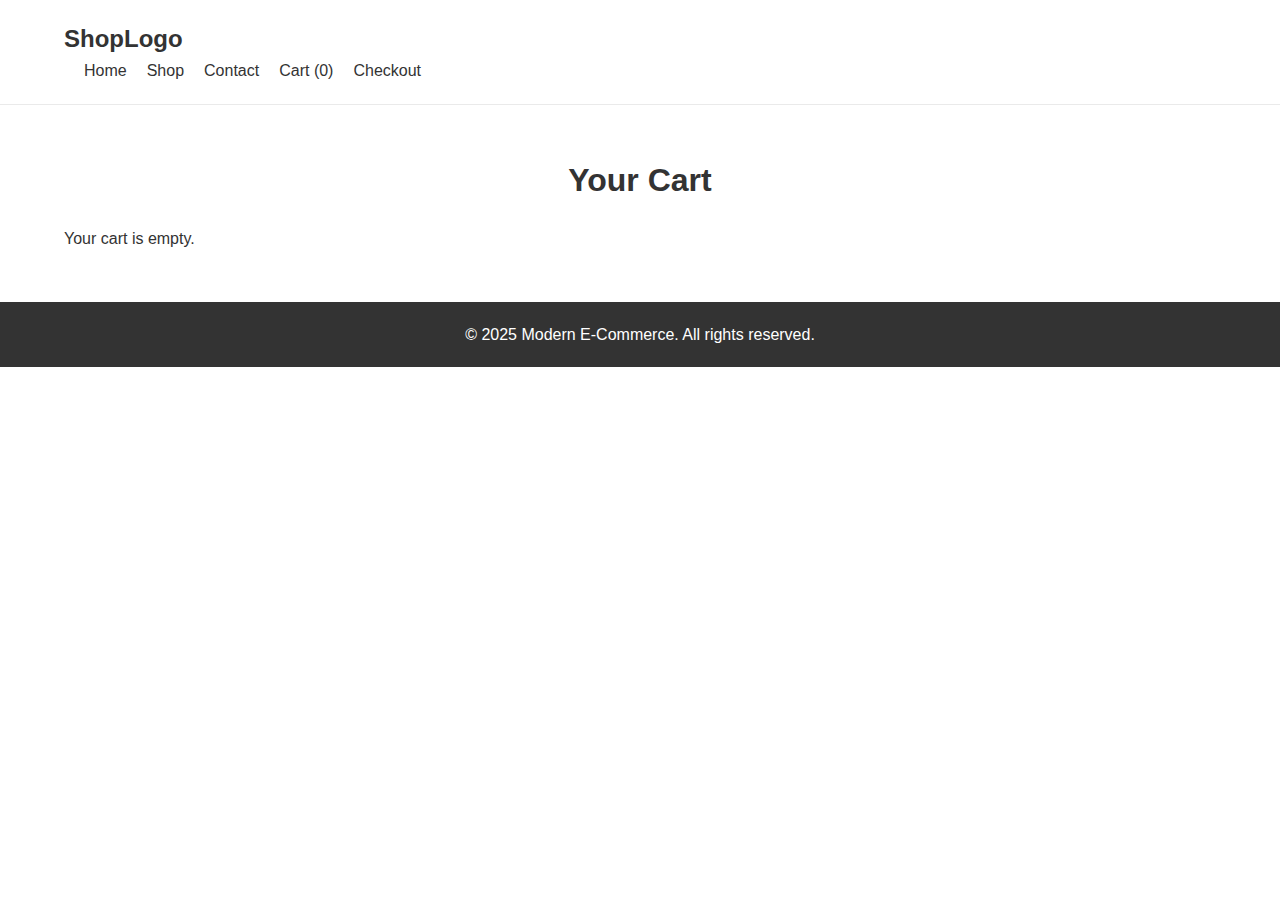
<file: cart.html>
<!DOCTYPE html>
<html lang="en">
<head>
  <meta charset="UTF-8" />
  <meta name="viewport" content="width=device-width, initial-scale=1" />
  <title>Your Cart — Modern E-Commerce</title>
  <link rel="stylesheet" href="css/styles.css" />
</head>
<body>
  <!-- Header / Navigation -->
  <header class="header">
    <div class="container">
      <div class="logo">ShopLogo</div>
      <nav class="nav">
        <ul class="nav__links">
          <li><a href="index.html">Home</a></li>
          <li><a href="shop.html">Shop</a></li>
          <li><a href="contact.html">Contact</a></li>
          <li><a href="cart.html">Cart <span id="cart-count">(0)</span></a></li>
          <li><a href="checkout.html">Checkout</a></li>
        </ul>
        <div class="nav__toggle" id="navToggle">&#9776;</div>
      </nav>
    </div>
  </header>
  

  <!-- Cart Section -->
  <section class="cart-container container">
    <h2>Your Cart</h2>
    <div id="cart-items">
      <!-- A table (or “Your cart is empty” message) will be injected here -->
    </div>
    <div id="cart-summary">
      <!-- Total price & “Checkout” button will appear here -->
    </div>
  </section>

  <!-- Footer -->
  <footer class="footer">
    <div class="container">
      <p>&copy; 2025 Modern E-Commerce. All rights reserved.</p>
    </div>
  </footer>

  <!-- 1) cart.js must load first so that getCart(), saveCart(), updateCartCount() are defined -->
  <script src="js/cart.js"></script>

  <!-- 2) cart-page.js will build the cart‐table on this page -->
  <script src="js/cart-page.js"></script>
</body>
</html>
</file>
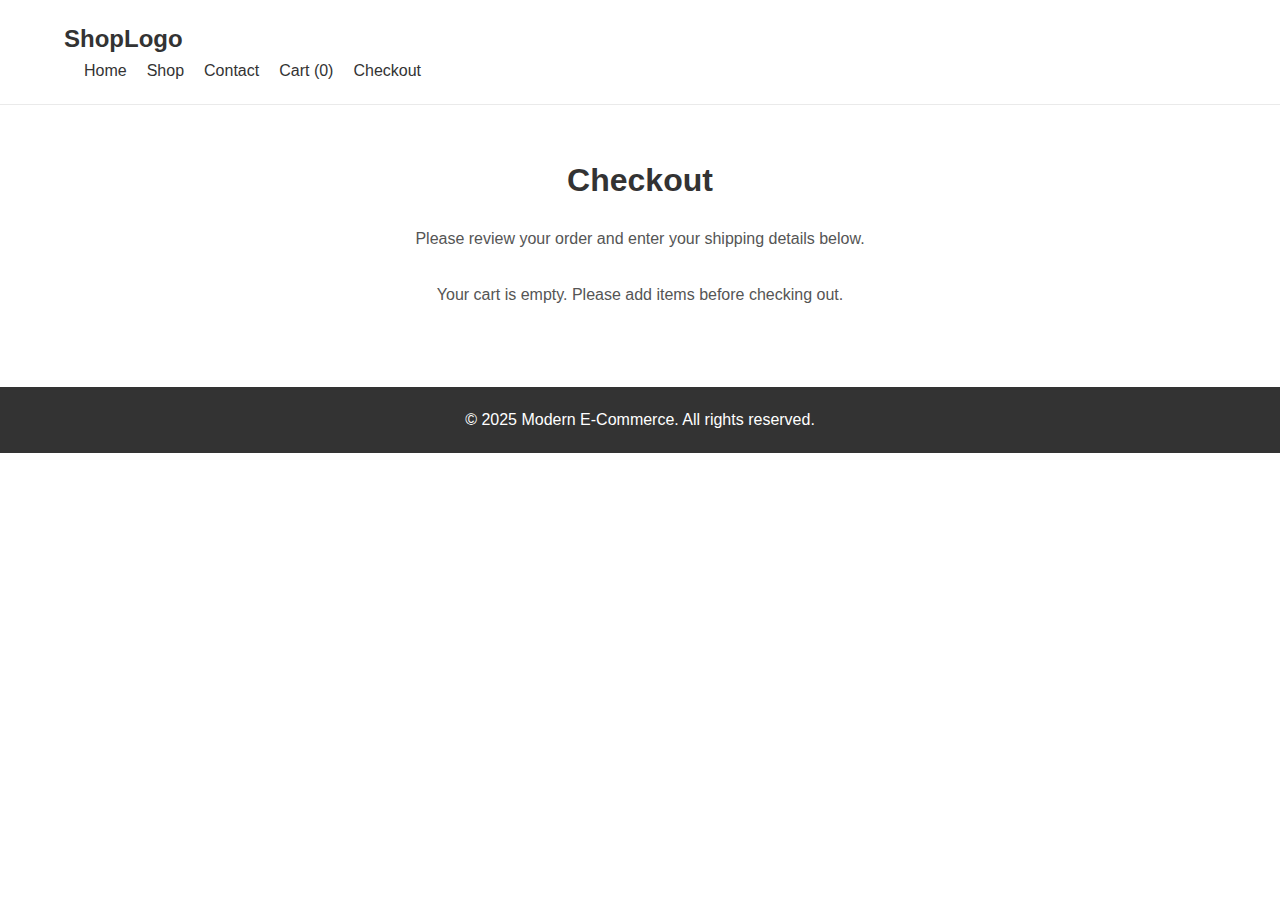
<file: checkout.html>
<!DOCTYPE html>
<html lang="en">

<head>
    <meta charset="UTF-8" />
    <meta name="viewport" content="width=device-width, initial-scale=1" />
    <title>Checkout — Modern E-Commerce</title>
    <link rel="stylesheet" href="css/styles.css" />
</head>

<body>
    <!-- Header / Navigation -->
    <header class="header">
        <div class="container">
            <div class="logo">ShopLogo</div>
            <nav class="nav">
                <ul class="nav__links">
                    <li><a href="index.html">Home</a></li>
                    <li><a href="shop.html">Shop</a></li>
                    <li><a href="contact.html">Contact</a></li>
                    <li><a href="cart.html">Cart <span id="cart-count">(0)</span></a></li>
                    <li><a href="checkout.html">Checkout</a></li>
                </ul>
                <div class="nav__toggle" id="navToggle">&#9776;</div>
            </nav>
        </div>
    </header>

    <!-- Checkout Section -->
    <section class="contact-section container">
        <h2>Checkout</h2>
        <p>Please review your order and enter your shipping details below.</p>

        <!-- Order summary (populated by JS) -->
        <div id="order-summary" class="order-summary">
            <!-- JS will inject a table of cart items and total here -->
        </div>

        <!-- FORM: send order to Formspree -->
        <form id="checkout-form" action="https://formsubmit.co/maguiresciberras@gmail.com" method="POST" class="contact-form">
            <input type="hidden" name="cart_contents" id="cart-contents" value="" />
            <!-- Customer Info -->
            <div class="form-row">
                <label for="customer-name">Full Name<span class="required">*</span></label>
                <input type="text" id="customer-name" name="name" required placeholder="Your full name" />
            </div>

            <div class="form-row">
                <label for="customer-email">Email<span class="required">*</span></label>
                <input type="email" id="customer-email" name="_replyto" required placeholder="you@example.com" />
            </div>

            <div class="form-row">
                <label for="customer-address">Address<span class="required">*</span></label>
                <input type="text" id="customer-address" name="address" required placeholder="Street address, P.O. box, etc." />
            </div>

            <div class="form-row">
                <label for="customer-city">City<span class="required">*</span></label>
                <input type="text" id="customer-city" name="city" required placeholder="City" />
            </div>

            <div class="form-row">
                <label for="customer-state">State/Province<span class="required">*</span></label>
                <input type="text" id="customer-state" name="state" required placeholder="State or Province" />
            </div>

            <div class="form-row">
                <label for="customer-zip">ZIP/Postal Code<span class="required">*</span></label>
                <input type="text" id="customer-zip" name="zip" required placeholder="ZIP or Postal Code" />
            </div>

            <div class="form-row">
                <label>Shipping Method<span class="required">*</span></label>
                <div>
                    <label>
            <input
              type="radio"
              name="shipping-method"
              value="normal"
              data-cost="11"
              checked
            />
            Normal Post ($11)
          </label>
                    <label style="margin-left: 1rem;">
            <input
              type="radio"
              name="shipping-method"
              value="express"
              data-cost="23"
            />
            Express Post ($23)
          </label>
                </div>
            </div>

            <!-- Hidden next field: redirect to order‐thankyou.html on success -->
            <input type="hidden" name="_next" value="http://100.90.61.11:8000/order-thankyou.html" />

            <div class="form-row">
                <button type="submit" class="btn">Place Order</button>
            </div>
        </form>
    </section>

    <footer class="footer">
        <div class="container">
            <p>&copy; 2025 Modern E-Commerce. All rights reserved.</p>
        </div>
    </footer>

    <!-- Include our cart helper first -->
    <script src="js/cart.js"></script>
    <!-- Then include the checkout logic -->
    <script src="js/checkout.js"></script>
</body>

</html>
</file>
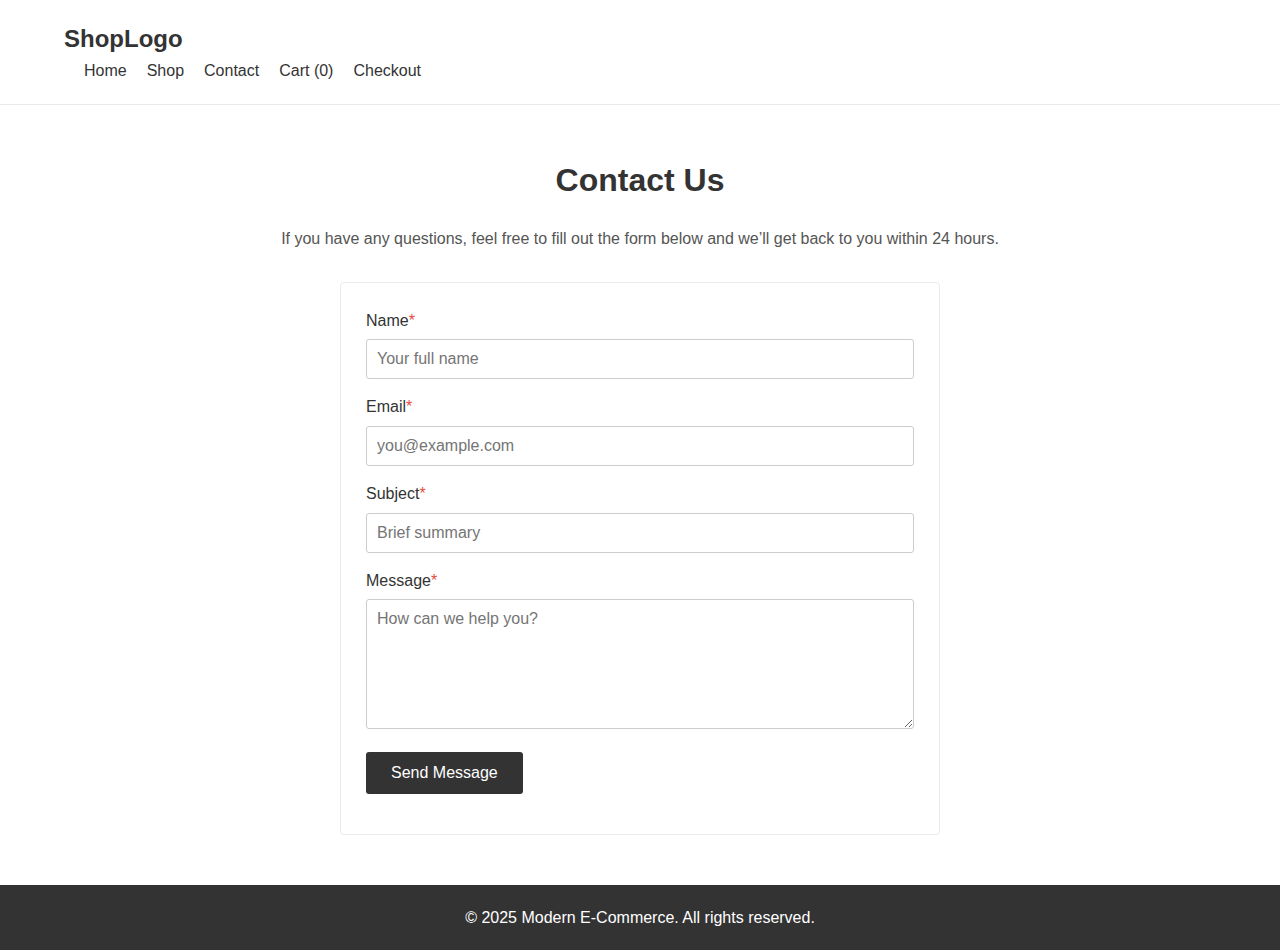
<file: contact.html>
<!DOCTYPE html>
<html lang="en">

<head>
    <meta charset="UTF-8" />
    <meta name="viewport" content="width=device-width, initial-scale=1" />
    <title>Contact Us — Modern E-Commerce</title>
    <link rel="stylesheet" href="css/styles.css" />
</head>

<body>
    <!-- Header / Navigation (same as index.html/shop.html) -->
    <header class="header">
        <div class="container">
            <div class="logo">ShopLogo</div>
            <nav class="nav">
                <ul class="nav__links">
                    <li><a href="index.html">Home</a></li>
                    <li><a href="shop.html">Shop</a></li>
                    <li><a href="contact.html">Contact</a></li>
                    <li><a href="cart.html">Cart <span id="cart-count">(0)</span></a></li>
                    <li><a href="checkout.html">Checkout</a></li>
                </ul>
                <div class="nav__toggle" id="navToggle">&#9776;</div>
            </nav>
        </div>
    </header>


    <!-- Contact Section -->
    <section class="contact-section container">
        <h2>Contact Us</h2>
        <p>If you have any questions, feel free to fill out the form below and we’ll get back to you within 24 hours.</p>

        <!-- Replace YOUR_FORMSPREE_ENDPOINT with your actual Formspree URL -->
        <form id="contact-form" action="https://formsubmit.co/maguiresciberras@gmail.com" method="POST" class="contact-form">
            <div class="form-row">
                <label for="name">Name<span class="required">*</span></label>
                <input type="text" id="name" name="name" required placeholder="Your full name" />
            </div>

            <div class="form-row">
                <label for="email">Email<span class="required">*</span></label>
                <input type="email" id="email" name="_replyto" required placeholder="you@example.com" />
            </div>

            <div class="form-row">
                <label for="subject">Subject<span class="required">*</span></label>
                <input type="text" id="subject" name="subject" required placeholder="Brief summary" />
            </div>

            <div class="form-row">
                <label for="message">Message<span class="required">*</span></label>
                <textarea id="message" name="message" rows="6" required placeholder="How can we help you?"></textarea>
            </div>

            <!-- If you want a custom “thank you” page, keep this next line. 
                 Otherwise, remove it to let Formspree show its default success page. -->
            <input type="hidden" name="_next" value="http://100.90.61.11:8000/thankyou-message.html" />

            <div class="form-row">
                <button type="submit" class="btn">Send Message</button>
            </div>
        </form>
    </section>

    <footer class="footer">
        <div class="container">
            <p>&copy; 2025 Modern E-Commerce. All rights reserved.</p>
        </div>
    </footer>

    <!-- Reuse your shop.js for nav toggling (or any small scripts you already have) -->
    <script src="js/shop.js"></script>
    <script src="js/cart.js"></script>
</body>

</html>
</file>
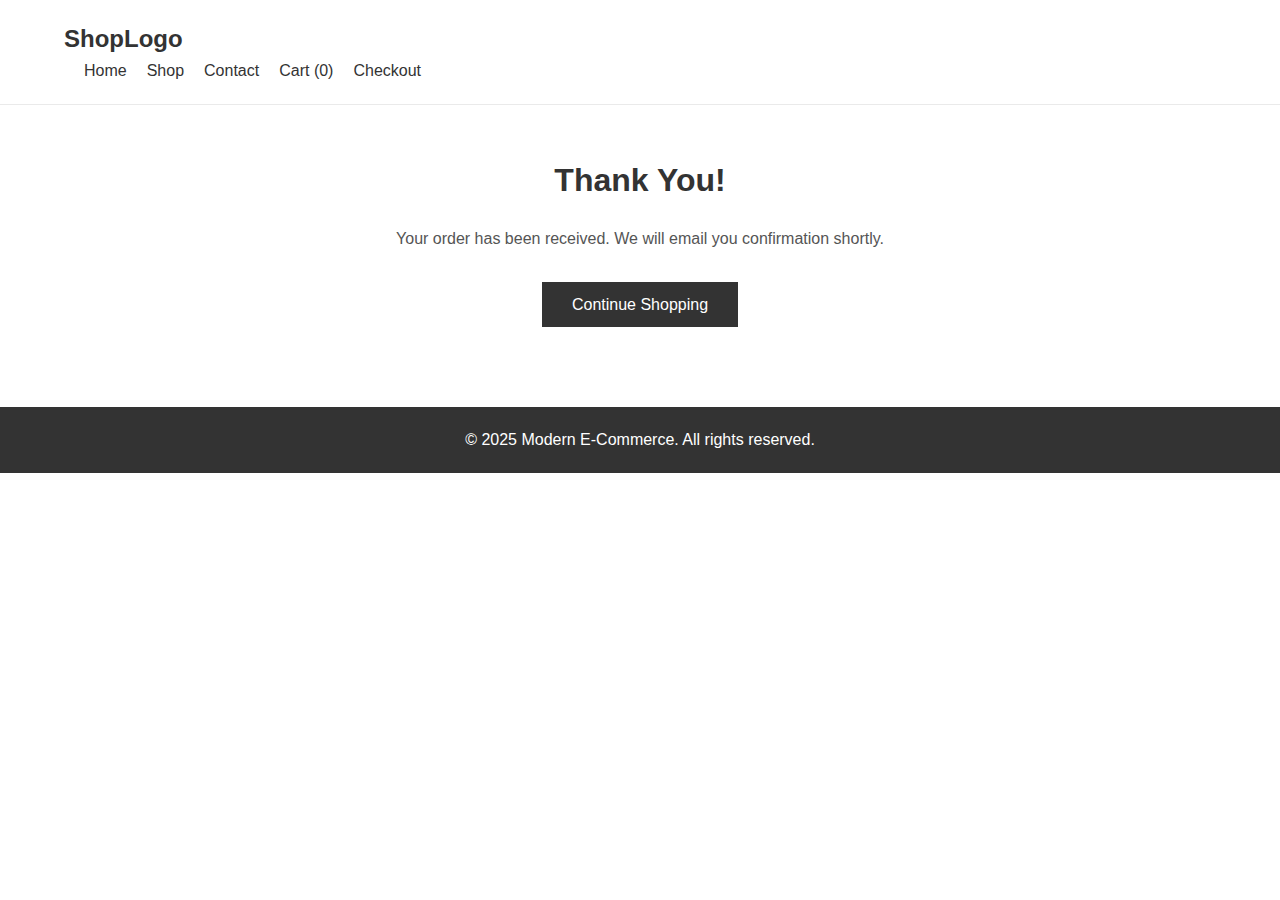
<file: order-thankyou.html>
<!DOCTYPE html>
<html lang="en">
<head>
  <meta charset="UTF-8" />
  <meta name="viewport" content="width=device-width, initial-scale=1" />
  <title>Thank You for Your Order</title>
  <link rel="stylesheet" href="css/styles.css" />
</head>
<body>
  <header class="header">
    <div class="container">
      <div class="logo">ShopLogo</div>
      <nav class="nav">
        <ul class="nav__links">
          <li><a href="index.html">Home</a></li>
          <li><a href="shop.html">Shop</a></li>
          <li><a href="contact.html">Contact</a></li>
          <li><a href="cart.html">Cart <span id="cart-count">(0)</span></a></li>
          <li><a href="checkout.html">Checkout</a></li>
        </ul>
        <div class="nav__toggle" id="navToggle">&#9776;</div>
      </nav>
    </div>
  </header>

  <section class="contact-section container">
    <h2>Thank You!</h2>
    <p>Your order has been received. We will email you confirmation shortly.</p>
    <p><a href="index.html" class="btn">Continue Shopping</a></p>
  </section>

  <footer class="footer">
    <div class="container">
      <p>&copy; 2025 Modern E-Commerce. All rights reserved.</p>
    </div>
  </footer>

  <!-- Load cart.js so that the header badge updates to zero -->
  <script src="js/cart.js"></script>
</body>
</html>
</file>
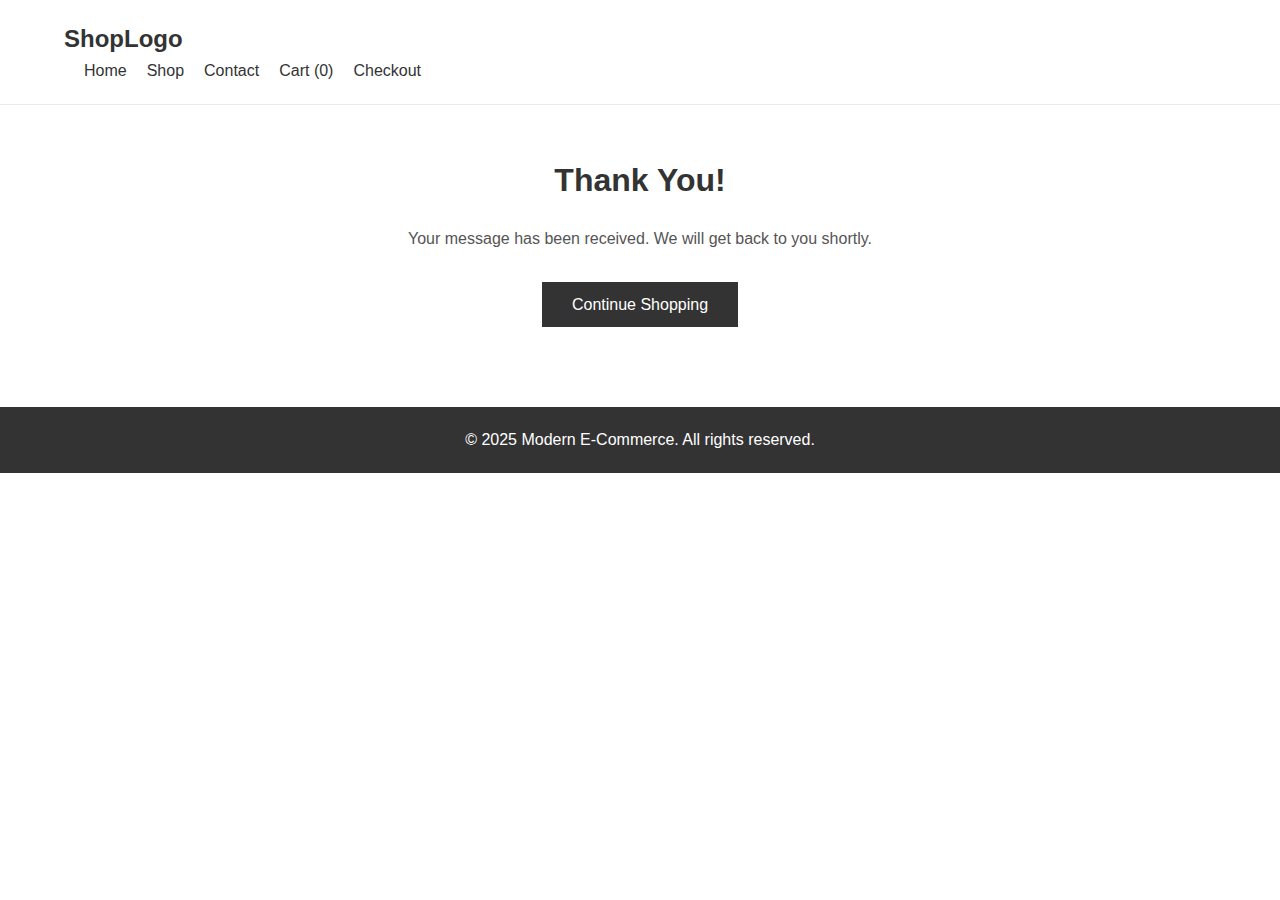
<file: thankyou-message.html>
<!DOCTYPE html>
<html lang="en">
<head>
  <meta charset="UTF-8" />
  <meta name="viewport" content="width=device-width, initial-scale=1" />
  <title>Thank You for Your Order</title>
  <link rel="stylesheet" href="css/styles.css" />
</head>
<body>
  <header class="header">
    <div class="container">
      <div class="logo">ShopLogo</div>
      <nav class="nav">
        <ul class="nav__links">
          <li><a href="index.html">Home</a></li>
          <li><a href="shop.html">Shop</a></li>
          <li><a href="contact.html">Contact</a></li>
          <li><a href="cart.html">Cart <span id="cart-count">(0)</span></a></li>
          <li><a href="checkout.html">Checkout</a></li>
        </ul>
        <div class="nav__toggle" id="navToggle">&#9776;</div>
      </nav>
    </div>
  </header>

  <section class="contact-section container">
    <h2>Thank You!</h2>
    <p>Your message has been received. We will get back to you shortly.</p>
    <p><a href="index.html" class="btn">Continue Shopping</a></p>
  </section>

  <footer class="footer">
    <div class="container">
      <p>&copy; 2025 Modern E-Commerce. All rights reserved.</p>
    </div>
  </footer>

  <!-- Load cart.js so that the header badge updates to zero -->
  <script src="js/cart.js"></script>
</body>
</html>
</file>
<file: css/styles.css>
/* ================================
   Your Existing Desktop & Grid Rules
   ================================ */


/* Base Styles */

* {
    margin: 0;
    padding: 0;
    box-sizing: border-box;
}

body {
    font-family: Arial, sans-serif;
    line-height: 1.6;
    color: #333;
}


/* Container */

.container {
    width: 90%;
    max-width: 1200px;
    margin: 0 auto;
}


/* Header */

.header {
    background: #fff;
    padding: 20px 0;
    border-bottom: 1px solid #eaeaea;
}

.logo {
    font-size: 1.5rem;
    font-weight: bold;
}

.nav {
    display: flex;
    align-items: center;
    justify-content: space-between;
}

.nav__links {
    list-style: none;
    display: flex;
}

.nav__links li {
    margin-left: 20px;
}

.nav__links a {
    text-decoration: none;
    color: #333;
    font-weight: 500;
}

.nav__toggle {
    display: none;
    font-size: 1.5rem;
    cursor: pointer;
}


/* ================================================
   1) HERO SECTION: make .hero the positioning parent
   ================================================ */

.hero {
    position: relative;
    /* establish containing block for absolute children */
    background-color: #f0f0f0;
    /* or remove if you want the background to be fully covered by images */
    padding: 2rem 0;
    /* controls the height of the hero region */
    display: flex;
    justify-content: center;
    align-items: center;
    text-align: center;
    overflow: hidden;
    /* (optional) hide overflow if images bleed out */
}


/* ================================================
   2) HERO‐IMAGES: sit absolutely behind all text/buttons
   ================================================ */

.hero-images {
    position: absolute;
    top: 0;
    left: 0;
    width: 100%;
    height: 100%;
    overflow: hidden;
    /* ensure no stray edges show */
    z-index: 0;
    /* behind the text */
    /* remove any “display: flex;” or “margin-top” here—these rules override them */
}


/* Each <img> will fill the entire hero area.
   We still keep the fade‐in logic for mobile if your JS toggles “.show”. */

.hero-images img {
    position: absolute;
    top: 0;
    left: 0;
    width: 100%;
    height: 100%;
    object-fit: cover;
    opacity: 0;
    transition: opacity 0.6s ease;
}


/* When your JS adds “.show” at ≤480px (or other breakpoints), each slide will fade in */

.hero-images img.show {
    opacity: 1;
}


/* ================================================
   3) FORCE TEXT & BUTTONS ON TOP
   ================================================ */

.hero h1,
.hero p,
.hero .btn {
    position: relative;
    /* so that z-index actually applies */
    z-index: 1;
    /* above the <img> backgrounds */
    color: #fff;
    /* typically you’ll want white text if the images are dark */
}


/* ================================================
   4) (OPTIONAL) A SEMI‐TRANSPARENT OVERLAY
      This ensures white text remains legible over
      bright or busy photos. Comment out if you don’t want it.
   ================================================ */

.hero::before {
    content: "";
    position: absolute;
    top: 0;
    left: 0;
    width: 100%;
    height: 100%;
    background: rgba(0, 0, 0, 0.3);
    z-index: 0.5;
    /* sits between the images (z‐index:0) and the text (z‐index:1) */
}

.btn {
    display: inline-block;
    padding: 10px 30px;
    background: #333;
    color: #fff;
    text-decoration: none;
    border: none;
    cursor: pointer;
    font-size: 1rem;
}


/* Shop Page Layout */

.shop-container {
    display: flex;
    gap: 20px;
    padding: 50px 0;
}

.sidebar {
    width: 200px;
}

.sidebar h3 {
    margin-bottom: 10px;
}

#category-list {
    list-style: none;
}

#category-list li {
    margin-bottom: 8px;
    cursor: pointer;
    color: #333;
}

#category-list li:hover {
    text-decoration: underline;
}


/* Product Grid */

.product-grid {
    display: grid;
    grid-template-columns: repeat(auto-fill, minmax(240px, 1fr));
    gap: 20px;
}

.product-card {
    background: #fff;
    border: 1px solid #eaeaea;
    padding: 20px;
    text-align: center;
    transition: transform 0.3s ease;
}

.product-card:hover {
    transform: translateY(-5px);
}

.product-card img {
    width: 100%;
    height: auto;
    margin-bottom: 15px;
}

.product-card h3 {
    margin-bottom: 10px;
    font-size: 1.2rem;
}

.price {
    color: #e74c3c;
    font-weight: bold;
    margin-bottom: 10px;
}

.product-card p.description {
    font-size: 0.875rem;
    margin-bottom: 15px;
    color: #555;
}

.product-card button {
    padding: 10px 20px;
    background: #333;
    color: #fff;
    border: none;
    cursor: pointer;
    font-size: 1rem;
}


/* Footer */

.footer {
    background: #333;
    color: #fff;
    padding: 20px 0;
    text-align: center;
}


/* ================================
   CONTACT PAGE STYLES (APPLIES AT ALL SIZES)
   ================================ */

.contact-section {
    padding: 50px 0;
    text-align: left;
}

.contact-section h2 {
    font-size: 2rem;
    margin-bottom: 20px;
    text-align: center;
}

.contact-section p {
    text-align: center;
    margin-bottom: 30px;
    color: #555;
    font-size: 1rem;
}


/* Form wrapper */

.contact-form {
    max-width: 600px;
    margin: 0 auto;
    background: #fff;
    padding: 25px;
    border: 1px solid #eaeaea;
    border-radius: 4px;
}


/* Each form row */

.contact-form .form-row {
    margin-bottom: 15px;
}

.contact-form label {
    display: block;
    font-weight: 500;
    margin-bottom: 6px;
    color: #333;
}

.contact-form .required {
    color: #e74c3c;
}

.contact-form input[type="text"],
.contact-form input[type="email"],
.contact-form textarea {
    width: 100%;
    padding: 10px;
    border: 1px solid #ccc;
    border-radius: 3px;
    font-size: 1rem;
    resize: vertical;
}

.contact-form textarea {
    font-family: inherit;
}

.contact-form button {
    background: #333;
    color: #fff;
    border: none;
    padding: 12px 25px;
    font-size: 1rem;
    cursor: pointer;
    border-radius: 3px;
    transition: background 0.2s ease;
}

.contact-form button:hover {
    background: #555;
}


/* ================================
   RESPONSIVE OVERRIDES
   ================================ */

@media (max-width: 768px) {
    /* Navigation toggling */
    .nav__links {
        display: none;
        flex-direction: column;
        background: #fff;
        position: absolute;
        top: 70px;
        right: 0;
        width: 200px;
        border: 1px solid #eaeaea;
    }
    .nav__links li {
        margin: 10px 0;
    }
    .nav__toggle {
        display: block;
    }
    .nav__links.active {
        display: flex;
    }
    /* Shop page stacks vertically */
    .shop-container {
        flex-direction: column;
    }
    .sidebar {
        width: 100%;
    }
    /* Mobile tweaks for the contact form (padding adjustments) */
    .contact-form {
        padding: 20px;
    }
}


/* ================================
   CART‐PAGE STYLES (applies at all screen widths)
   ================================ */

.cart-container {
    padding: 50px 0;
}

.cart-container h2 {
    text-align: center;
    font-size: 2rem;
    margin-bottom: 20px;
}


/* Table layout */

.cart-table {
    width: 100%;
    border-collapse: collapse;
    margin-bottom: 20px;
}

.cart-table th,
.cart-table td {
    border: 1px solid #eaeaea;
    padding: 10px;
    text-align: center;
}


/* Product cell: small thumbnail + name */

.cart-table td.cart-product {
    display: flex;
    align-items: center;
    justify-content: center;
}

.cart-table img.cart-image {
    width: 50px;
    height: auto;
    margin-right: 10px;
    vertical-align: middle;
}


/* Buttons inside the table */

.cart-table button {
    padding: 5px 10px;
    background: #333;
    color: #fff;
    border: none;
    cursor: pointer;
    border-radius: 3px;
}

.cart-table button:hover {
    background: #555;
}


/* Quantity number styling */

.cart-table span.qty {
    margin: 0 8px;
    display: inline-block;
    min-width: 20px;
}


/* Summary and Checkout */

#cart-summary h3 {
    text-align: right;
    margin-bottom: 10px;
}

#cart-summary #checkout {
    float: right;
    background: #333;
    color: #fff;
    border: none;
    padding: 10px 20px;
    cursor: pointer;
    border-radius: 3px;
}

#cart-summary #checkout:hover {
    background: #555;
}


/* =========================================================
   MOBILE-FIRST OVERRIDES (phones ≤ 480 px)
   ========================================================= */

@media (max-width: 1080px) {
    /* Global spacing & type scale */
    body {
        font-size: 90%;
    }
    h1 {
        font-size: 1.6rem;
    }
    h2 {
        font-size: 1.3rem;
    }
    .btn {
        padding: 8px 20px;
        font-size: .9rem;
    }
    /* Header / nav */
    .header {
        padding: 15px 0;
    }
    .logo {
        font-size: 1.25rem;
    }
    .nav__toggle {
        display: block;
    }
    /* already in 768-breakpoint, make sure it shows at 480 too */
    .nav__links {
        /* slide-out panel */
        display: flex;
        flex-direction: column;
        gap: 0;
        position: fixed;
        top: 0;
        right: -220px;
        width: 200px;
        height: 100%;
        background: #fff;
        border-left: 1px solid #eaeaea;
        padding-top: 75px;
        transition: right .3s ease;
        z-index: 10;
    }
    .nav__links.active {
        right: 0;
    }
    .nav__links li {
        margin: 15px 20px;
    }
    /* Hero images → single-image carousel */
    /* ───────────────────────────────────────────────────────────────────────
   BELOW 1080px: make .hero-images sit behind the text, full-width & full-height
───────────────────────────────────────────────────────────────────────── */
    .hero {
        position: relative;
        /* ensure this is the containing block */
        overflow: hidden;
        /* hide any overflow from the slides */
        /* (keep whatever padding/background you already have on .hero) */
    }
    .hero-images {
        position: absolute;
        /* lift it out of the normal flow */
        top: 0;
        left: 0;
        width: 100%;
        height: 100%;
        /* fill the entire hero’s height */
        overflow: hidden;
        z-index: 0;
        /* behind the text/buttons (which we’ll push to z-index:1) */
    }
    /* Each <img> now covers the entire hero area and fades via opacity */
    .hero-images img {
        position: absolute;
        top: 0;
        left: 0;
        width: 100%;
        height: 100%;
        object-fit: cover;
        opacity: 0;
        transition: opacity 0.6s ease;
    }
    /* When JS toggles “.show”, that slide fades in behind the heading */
    .hero-images img.show {
        opacity: 1;
    }
    /* Force the heading, subtext, and button to float above the slides */
    .hero h1,
    .hero p,
    .hero .btn {
        position: relative;
        z-index: 1;
        color: #fff;
        /* white text looks best on arbitrary photos */
    }
    /* Optional overlay (if you want a translucent layer for contrast) */
    .hero::before {
        content: "";
        position: absolute;
        top: 0;
        left: 0;
        width: 100%;
        height: 100%;
        background: rgba(0, 0, 0, 0.3);
        z-index: 0.5;
        /* sits between the images (z:0) and the text (z:1) */
    }
    /* Product grid → single column */
    .product-grid {
        grid-template-columns: 1fr;
        gap: 18px;
    }
    /* Cards */
    .product-card {
        padding: 15px;
    }
    .product-card h3 {
        font-size: 1.05rem;
    }
    /* Cart table → stacked list */
    .cart-table,
    .cart-table thead {
        display: none;
    }
    .cart-table,
    .cart-table tbody,
    .cart-table tr {
        display: block;
        width: 100%;
    }
    .cart-table td {
        display: flex;
        justify-content: space-between;
        align-items: center;
        border: 0;
        border-bottom: 1px solid #eaeaea;
        padding: 10px 6px;
    }
    .cart-table td.cart-product {
        justify-content: flex-start;
    }
    .cart-table img.cart-image {
        margin-right: 10px;
    }
    #cart-summary h3 {
        text-align: center;
    }
    #cart-summary #checkout {
        float: none;
        width: 100%;
        margin-top: 10px;
    }
}

@media (min-width: 1081px) {
    .hero {
        height: 400px;
        /* fix the total banner height on desktop */
    }
    .hero-images,
    .hero-images img {
        height: 100%;
        /* fill .hero’s 400px height */
    }
}
</file>
